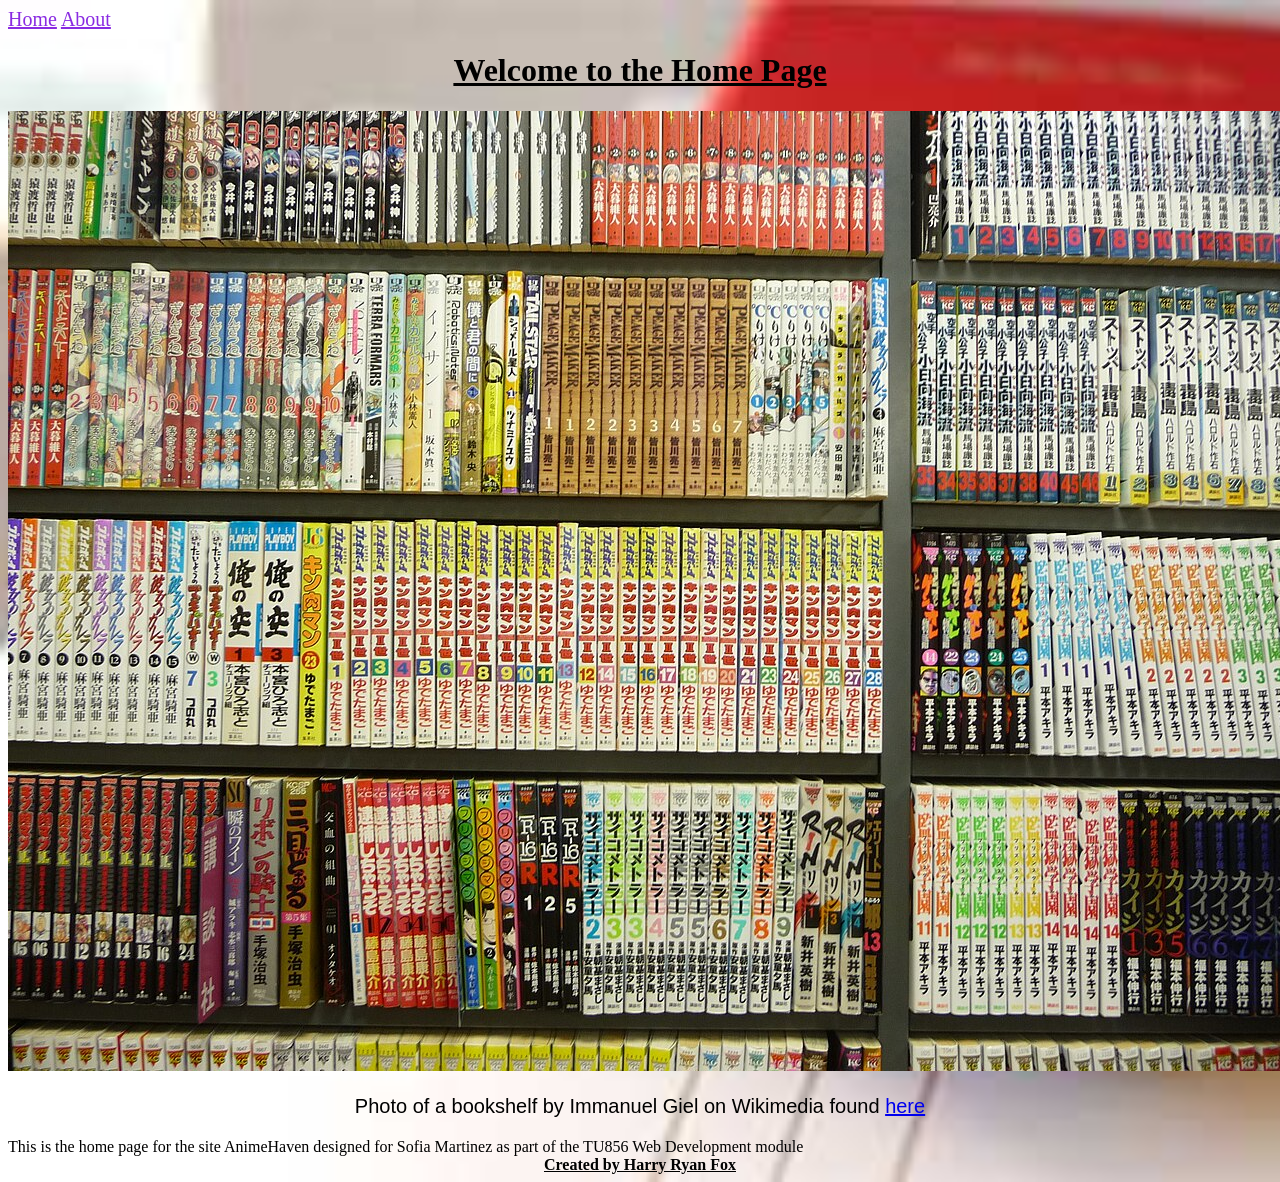
<file: index.html>
<!DOCTYPE html>
<html lang = "en-US">
    <head>
        <link rel="stylesheet" href="style.css">
        <meta charset="utf-8"/>
        <title>Home Page</title>
        <nav>
            <a href="index.html", id="link">Home</a>
            <a href="about.html", id="link">About</a>
        </nav>
    </head>
    <body>
        <h1>Welcome to the Home Page</h1>
        <img src = "Manga_(4).jpg" alt = "A collection of manga on a bookshelf", style="margin: auto;"/>
        <p id="fontFamily", style = "text-align:center">Photo of a bookshelf by Immanuel Giel on Wikimedia found <a href = "https://commons.wikimedia.org/wiki/File:Manga_(4).jpg"> here</a></p>
        <article>This is the home page for the site AnimeHaven designed for Sofia Martinez as part of the TU856 Web Development module</article>
        <footer style="text-align: center; font-weight: bold;">Created by Harry Ryan Fox</footer>
    </body>
</html>
</file>
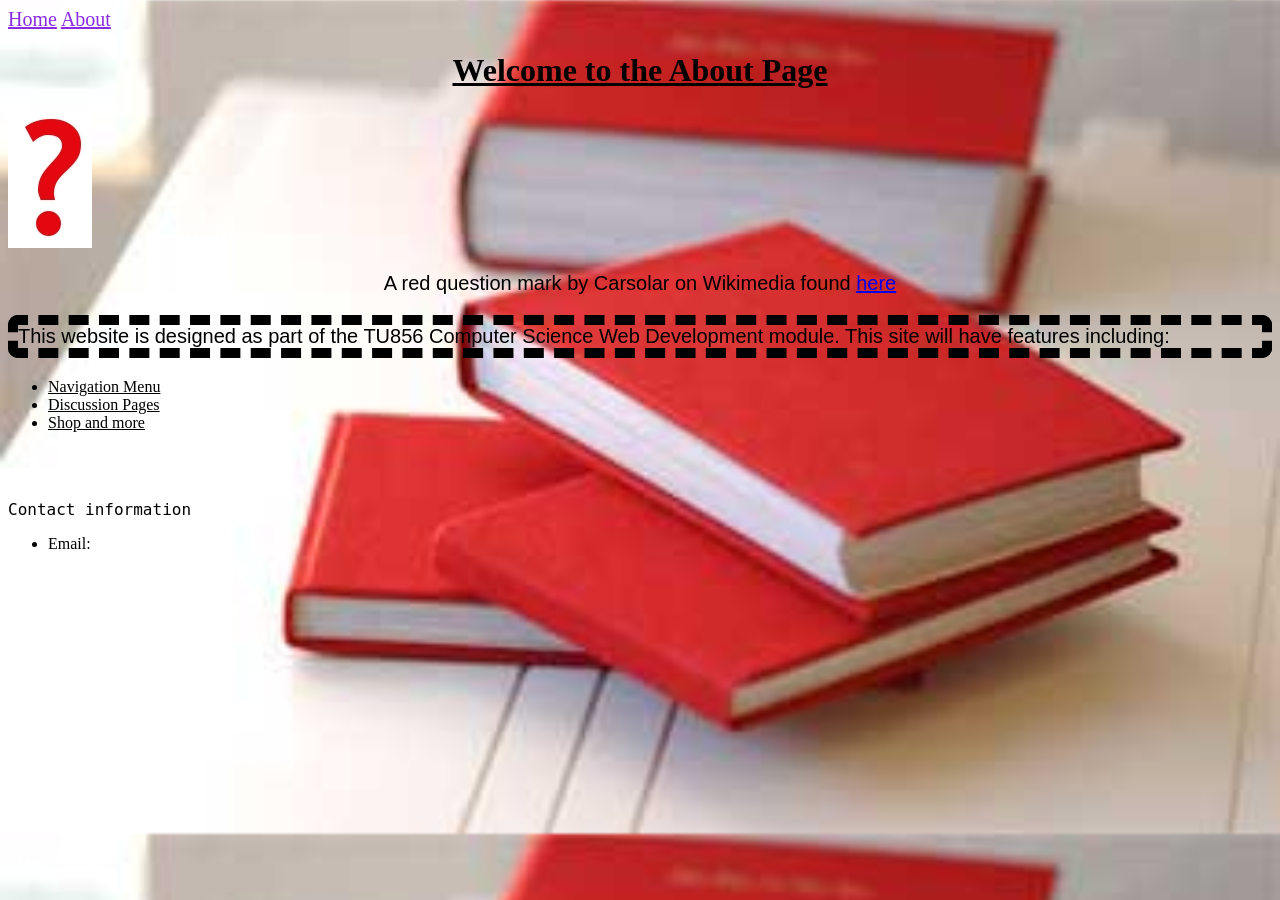
<file: about.html>
<!DOCTYPE html>
<html lang = "en-US">
    <head>
        <link rel = "stylesheet" href="style.css">
        <meta charset="utf-8"/>
        <title>About Page</title>
        <nav>
            <a href="index.html", id="link">Home</a>
            <a href="about.html", id="link">About</a>
        </nav>
    </head>
    <body>
        <h1>Welcome to the About Page</h1>
        <img src = "Question_mark.jpg" alt = "Red question mark on a white background", style="margin: auto;">
        <p style="text-align:center">A red question mark by Carsolar on Wikimedia found <a href = "https://commons.wikimedia.org/wiki/File:Question_mark.jpg">here</a></p>
        <p id="headerstyle">This website is designed as part of the TU856 Computer Science Web Development module. This site will have features including:</p>
        <ul>
            <li style="text-decoration: underline;">Navigation Menu</li>
            <li style="text-decoration: underline;">Discussion Pages</li>
            <li style="text-decoration: underline;">Shop and more</li>
        </ul>
        <br><br>
        <p id="paragraphstyle">Contact information</p>
        <ul>
            <li>Email:</li>
        </ul>
    </body>
</html>
</file>
<file: style.css>
p {
    color: black;
    text-align: left;
    font-family: Arial, Helvetica, sans-serif;
    font-size:20px;
}

#fontFamily{
    font-family:Arial, Helvetica, sans-serif;
}

h1{
    text-align:center;
    font-family:fantasy;
    color:black;
    text-decoration:underline;
}

img{
    margin:auto;
}

body{
    background-color:cadetblue;
    background-image:url("Pile_livres_rouges.jpg");
    background-size:cover;
}

footer{
    text-align:center;
    text-decoration: underline;
}

#link{
    color: blueviolet;
    font-family: Georgia, 'Times New Roman', Times, serif;
    font-size: 20px;
    transition: font-size .3s ease .2s;
}

#link:hover{
    font-size:25px;
}

#paragraphstyle{
    font-family:monospace;
    font-size:large;
}

#headerstyle{
    border-width:10px;
    border-color:black;
    border-style:dashed;
    border-radius:10px;
    transition: border-color 2s ease .2s;
}

#headerstyle:hover{
    border-color:blue;
}

.container{
    display:flex;
    flex-wrap:nowrap;
    width:100%;
    margin:auto;
}

.container img{
    width:100%;
    margin:1vw;
    flex-grow:1;
    flex-shrink:1;
}

.container p{
    width:100%;
    text-align:left;
    font-size:20px;
    flex-grow:1;
    flex-shrink:1;
}

@media only screen and (maxwidth:600px){
    .container{
        flex-direction:column;
    }
}

@media screen and (max-width:600px){
    p{
        color:blue;
    }
}

@media screen and (min-width:601px),(max-width:1024px){
    p{
        color:pink;
    }
}

@media screen and (min-width:1025px){
    p{
        color:black;
    }
}
</file>
